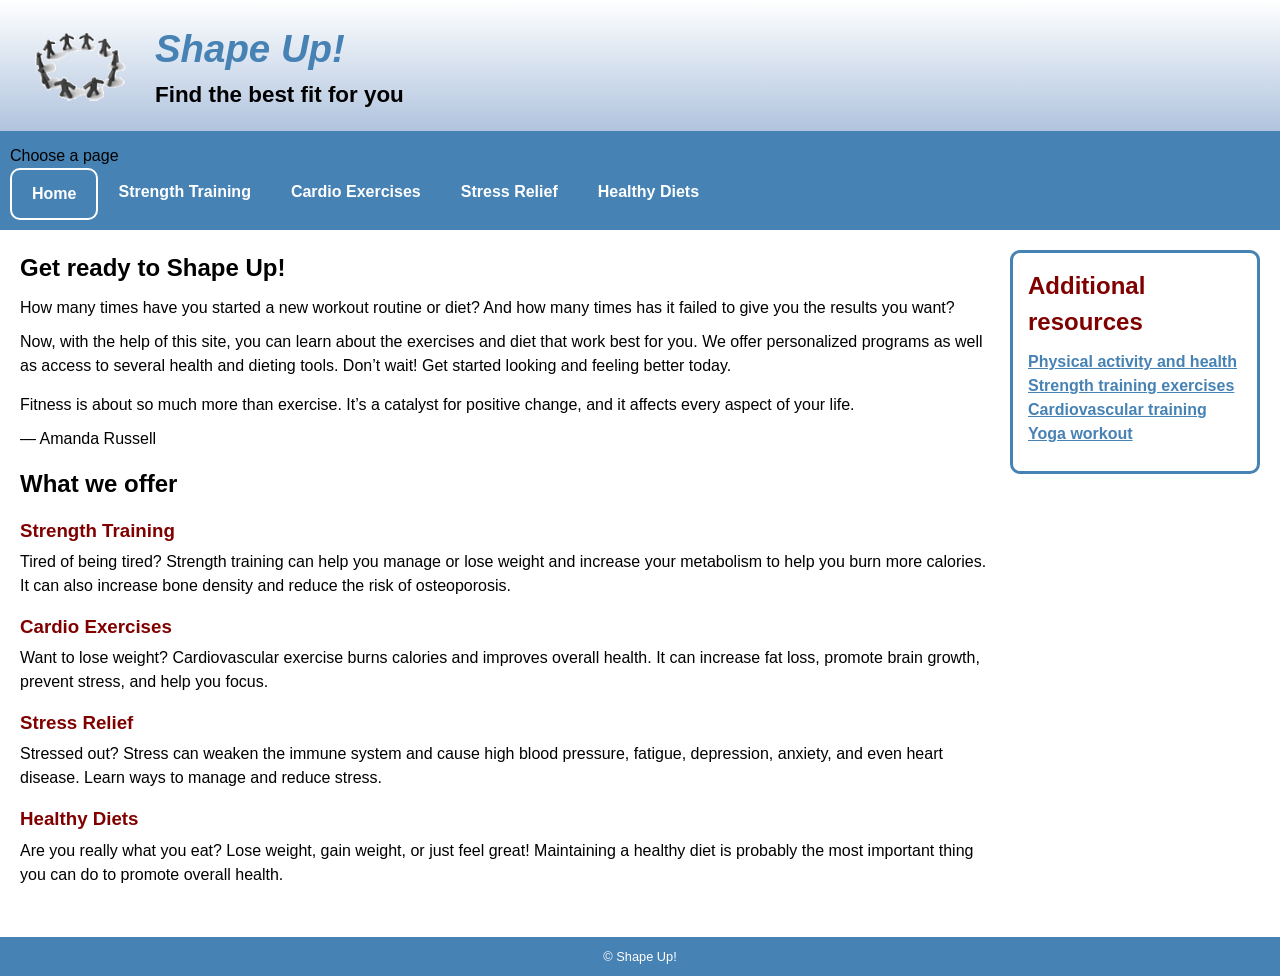
<file: index.html>
<!DOCTYPE html>
<html lang="en">
<head>
  <meta charset="UTF-8">
  <meta name="viewport" content="width=device-width, initial-scale=1.0">
  <link rel="stylesheet" href="styles/main.css">
  <title>Shape Up!</title>
</head>


<body>
  <header>
    <img src="images/shape_up_logo.png" alt="Shape Up logo">
    <div class="header-text">
      <h1>Shape Up!</h1>
      <h2>Find the best fit for you</h2>
    </div>
  </header>


  <nav>
    <label for="mobile-nav" class="sr-only">Choose a page</label>
    <select id="mobile-nav" onchange="location = this.value;">
      <option value="index.html">Home</option>
      <option value="strength/strength.html">Strength Training</option>
      <option value="cardio/cardio.html">Cardio Exercises</option>
      <option value="stress/stress.html">Stress Relief</option>
      <option value="diet/diet.html">Healthy Diets</option>
    </select>


    <ul class="main-menu">
      <li><a href="index.html" class="current">Home</a></li>
      <li><a href="strength/strength.html">Strength Training</a></li>
      <li><a href="cardio/cardio.html">Cardio Exercises</a></li>
      <li><a href="stress/stress.html">Stress Relief</a></li>
      <li><a href="diet/diet.html">Healthy Diets</a></li>
    </ul>
  </nav>


  <main>
    <section>
      <h2>Get ready to Shape Up!</h2>


      <p>How many times have you started a new workout routine or diet? And how many times has it failed to give you the results you want?</p>


      <p>Now, with the help of this site, you can learn about the exercises and diet that work best for you. We offer personalized programs as well as access to several health and dieting tools. Don’t wait! Get started looking and feeling better today.</p>


      <blockquote>
        <p>Fitness is about so much more than exercise. It’s a catalyst for positive change, and it affects every aspect of your life.</p>
        <p>&mdash; Amanda Russell</p>
      </blockquote>


      <h2>What we offer</h2>


      <h3>Strength Training</h3>
      <p>Tired of being tired? Strength training can help you manage or lose weight and increase your metabolism to help you burn more calories. It can also increase bone density and reduce the risk of osteoporosis.</p>


      <h3>Cardio Exercises</h3>
      <p>Want to lose weight? Cardiovascular exercise burns calories and improves overall health. It can increase fat loss, promote brain growth, prevent stress, and help you focus.</p>


      <h3>Stress Relief</h3>
      <p>Stressed out? Stress can weaken the immune system and cause high blood pressure, fatigue, depression, anxiety, and even heart disease. Learn ways to manage and reduce stress.</p>


      <h3>Healthy Diets</h3>
      <p>Are you really what you eat? Lose weight, gain weight, or just feel great! Maintaining a healthy diet is probably the most important thing you can do to promote overall health.</p>
    </section>


    <aside>
      <h2>Additional resources</h2>
      <ul>
        <li><a href="https://www.cdc.gov/physicalactivity/index.html" target="_blank" rel="noopener noreferrer">Physical activity and health</a></li>
        <li><a href="https://www.cdc.gov/physicalactivity/basics/strength-training/index.htm" target="_blank" rel="noopener noreferrer">Strength training exercises</a></li>
        <li><a href="https://www.heart.org/en/healthy-living/fitness" target="_blank" rel="noopener noreferrer">Cardiovascular training</a></li>
        <li><a href="https://www.health.harvard.edu/staying-healthy/yoga-benefits-beyond-the-mat" target="_blank" rel="noopener noreferrer">Yoga workout</a></li>
      </ul>
    </aside>
  </main>


  <footer>
    <p>&copy; Shape Up!</p>
  </footer>
</body>
</html>
</file>
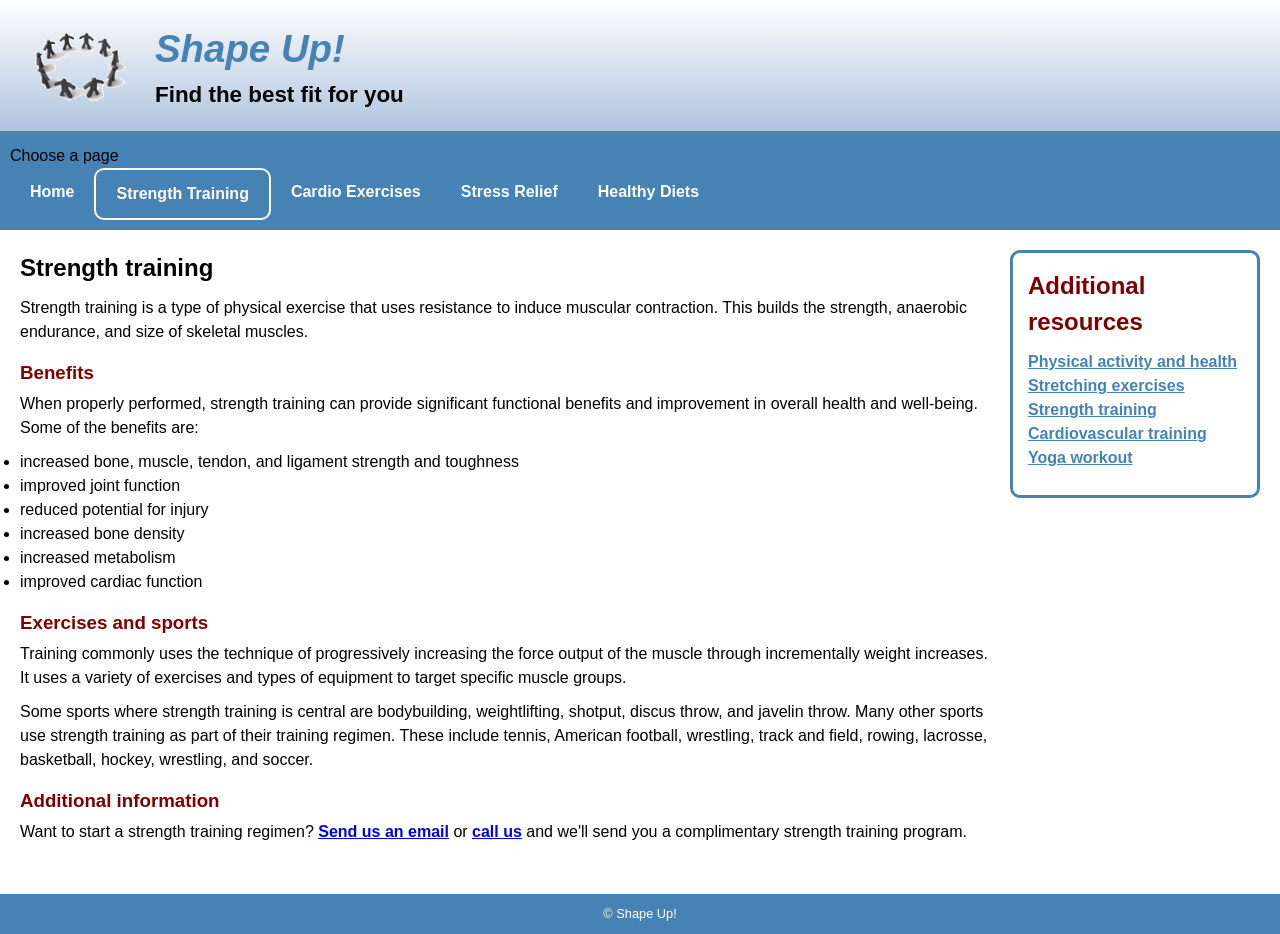
<file: strength.html>
<!DOCTYPE html>
<html lang="en">
<head>
   <meta charset="UTF-8">
   <meta name="viewport" content="width=device-width, initial-scale=1.0">
   <link rel="stylesheet" href="../styles/main.css">
   <title>Shape Up! | Strength Training</title>
</head>

<body>
   <header>
      <a href="../index.html">
         <img src="../images/shape_up_logo.png" alt="Shape Up logo">
      </a>
      <div class="header-text">
         <h1>Shape Up!</h1>
         <h2>Find the best fit for you</h2>
      </div>
   </header>

   <nav>
      <label for="mobile-nav" class="sr-only">Choose a page</label>
      <select id="mobile-nav" onchange="location = this.value;">
         <option value="../index.html">Home</option>
         <option value="#" selected>Strength Training</option>
         <option value="../cardio/cardio.html">Cardio Exercises</option>
         <option value="../stress/stress.html">Stress Relief</option>
         <option value="../diet/diet.html">Healthy Diets</option>
      </select>

      <ul class="main-menu">
         <li><a href="../index.html">Home</a></li>
         <li><a href="#" class="current">Strength Training</a></li>
         <li><a href="../cardio/cardio.html">Cardio Exercises</a></li>
         <li><a href="../stress/stress.html">Stress Relief</a></li>
         <li><a href="../diet/diet.html">Healthy Diets</a></li>
      </ul>
   </nav>

   <main>
      <section>
         <h2>Strength training</h2>

         <p>Strength training is a type of physical exercise that uses resistance to induce muscular contraction. This builds the strength, anaerobic endurance, and size of skeletal muscles.</p>

         <h3>Benefits</h3>

         <p>When properly performed, strength training can provide significant functional benefits and improvement in overall health and well-being. Some of the benefits are:</p>

         <ul>
            <li>increased bone, muscle, tendon, and ligament strength and toughness</li>
            <li>improved joint function</li>
            <li>reduced potential for injury</li>
            <li>increased bone density</li>
            <li>increased metabolism</li>
            <li>improved cardiac function</li>
         </ul>

         <h3>Exercises and sports</h3>

         <p>Training commonly uses the technique of progressively increasing the force output of the muscle through incrementally weight increases. It uses a variety of exercises and types of equipment to target specific muscle groups.</p>

         <p>Some sports where strength training is central are bodybuilding, weightlifting, shotput, discus throw, and javelin throw. Many other sports use strength training as part of their training regimen. These include tennis, American football, wrestling, track and field, rowing, lacrosse, basketball, hockey, wrestling, and soccer.</p>

         <h3>Additional information</h3>

         <p>
            Want to start a strength training regimen?
            <a href="mailto:info@shapeup.com">Send us an email</a> or
            <a href="tel:18885551234">call us</a>
            and we'll send you a complimentary strength training program.
         </p>
      </section>

      <aside>
         <h2>Additional resources</h2>
         <ul>
            <li><a href="https://www.cdc.gov/physicalactivity/index.html" target="_blank" rel="noopener noreferrer">Physical activity and health</a></li>
            <li><a href="https://www.cdc.gov/physicalactivity/basics/strength-training/index.htm" target="_blank" rel="noopener noreferrer">Stretching exercises</a></li>
            <li><a href="https://www.cdc.gov/physicalactivity/basics/strength-training/index.htm" target="_blank" rel="noopener noreferrer">Strength training</a></li>
            <li><a href="https://www.heart.org/en/healthy-living/fitness" target="_blank" rel="noopener noreferrer">Cardiovascular training</a></li>
            <li><a href="https://www.health.harvard.edu/staying-healthy/yoga-benefits-beyond-the-mat" target="_blank" rel="noopener noreferrer">Yoga workout</a></li>
         </ul>
      </aside>
   </main>

   <footer>
      <p>&copy; Shape Up!</p>
   </footer>
</body>
</html>
</file>
<file: styles/main.css>
* {
  margin: 0;
  padding: 0;
  box-sizing: border-box;
}


body {
  width: 100%;
  margin: 0;
  border: none;
  background-color: white;
  font-family: Arial, Helvetica, sans-serif;
  font-size: 100%;
  line-height: 1.5;
}


a {
  font-weight: bold;
}


/* Header */
header {
  padding: 20px;
  border-bottom: 3px solid steelblue;
  background: linear-gradient(white, lightsteelblue);
  overflow: auto;
}


header img {
  float: left;
  width: 100%;
  max-width: 120px;
  min-width: 100px;
  height: auto;
  margin-right: 15px;
}


header h1 {
  font-size: 2.4em;
  color: steelblue;
  font-style: italic;
}


header h2 {
  font-size: 1.4em;
}


/* Navigation - mobile first */
nav {
  background-color: steelblue;
  padding: 10px;
}


#mobile-nav {
  display: block;
  width: 100%;
  padding: 0.5em;
  font-size: 1em;
}


.main-menu {
  display: none;
  list-style: none;
  margin: 0;
  padding: 0;
}


.submenu {
  display: none;
}


/* Main - mobile first */
main {
  padding: 20px;
}


section {
  width: 100%;
}


section h2 {
  margin-bottom: 10px;
}


section h3 {
  margin-top: 15px;
  margin-bottom: 5px;
  color: maroon;
}


section p {
  margin-bottom: 10px;
}


blockquote {
  margin: 15px 0;
}


aside {
  width: 100%;
  border: 3px solid steelblue;
  border-radius: 10px;
  padding: 15px;
  margin-top: 20px;
  background-color: white;
}


aside h2,
aside h3,
aside h4 {
  color: maroon;
  margin-bottom: 10px;
}


aside ul {
  list-style-type: none;
  line-height: 1.5;
  padding-left: 0;
  margin-bottom: 10px;
}


aside a:link,
aside a:visited {
  color: steelblue;
}


aside a:hover,
aside a:focus {
  color: maroon;
}


footer {
  background-color: steelblue;
  color: white;
  font-size: 0.8em;
  text-align: center;
  padding: 10px 20px;
  margin-top: 20px;
}


/* Large screen layout */
@media screen and (min-width: 768px) {
  #mobile-nav {
    display: none;
  }


  .main-menu {
    list-style: none;
    display: flex;
    flex-wrap: wrap;
    margin: 0;
    padding: 0;
  }


  .main-menu > li {
    position: relative;
  }


  .main-menu > li > a {
    display: block;
    padding: 0.75em 1.25em;
    color: white;
    text-decoration: none;
  }


  .main-menu > li > a:hover,
  .main-menu > li > a:focus {
    background-color: #2f6f9f;
  }


  .main-menu > li > a.current {
    border: 2px solid white;
    border-radius: 10px;
  }


  .submenu {
    list-style: none;
    position: absolute;
    top: 100%;
    left: 0;
    margin: 0;
    padding: 0;
    min-width: 200px;
    background-color: steelblue;
    display: none;
    z-index: 1000;
  }


  .submenu li a {
    display: block;
    padding: 0.5em 1em;
    color: white;
    text-decoration: none;
    white-space: nowrap;
  }


  .submenu li a:hover,
  .submenu li a:focus {
    background-color: #2f6f9f;
  }


  .main-menu > li:hover > .submenu,
  .main-menu > li:focus-within > .submenu {
    display: block;
  }


  main {
    display: flex;
    align-items: flex-start;
    gap: 20px;
  }


  section {
    flex: 1 1 0;
    min-width: 0;
  }


  aside {
    flex: 0 0 250px;
    margin-top: 0;
    margin-left: 0;
  }
}
</file>
